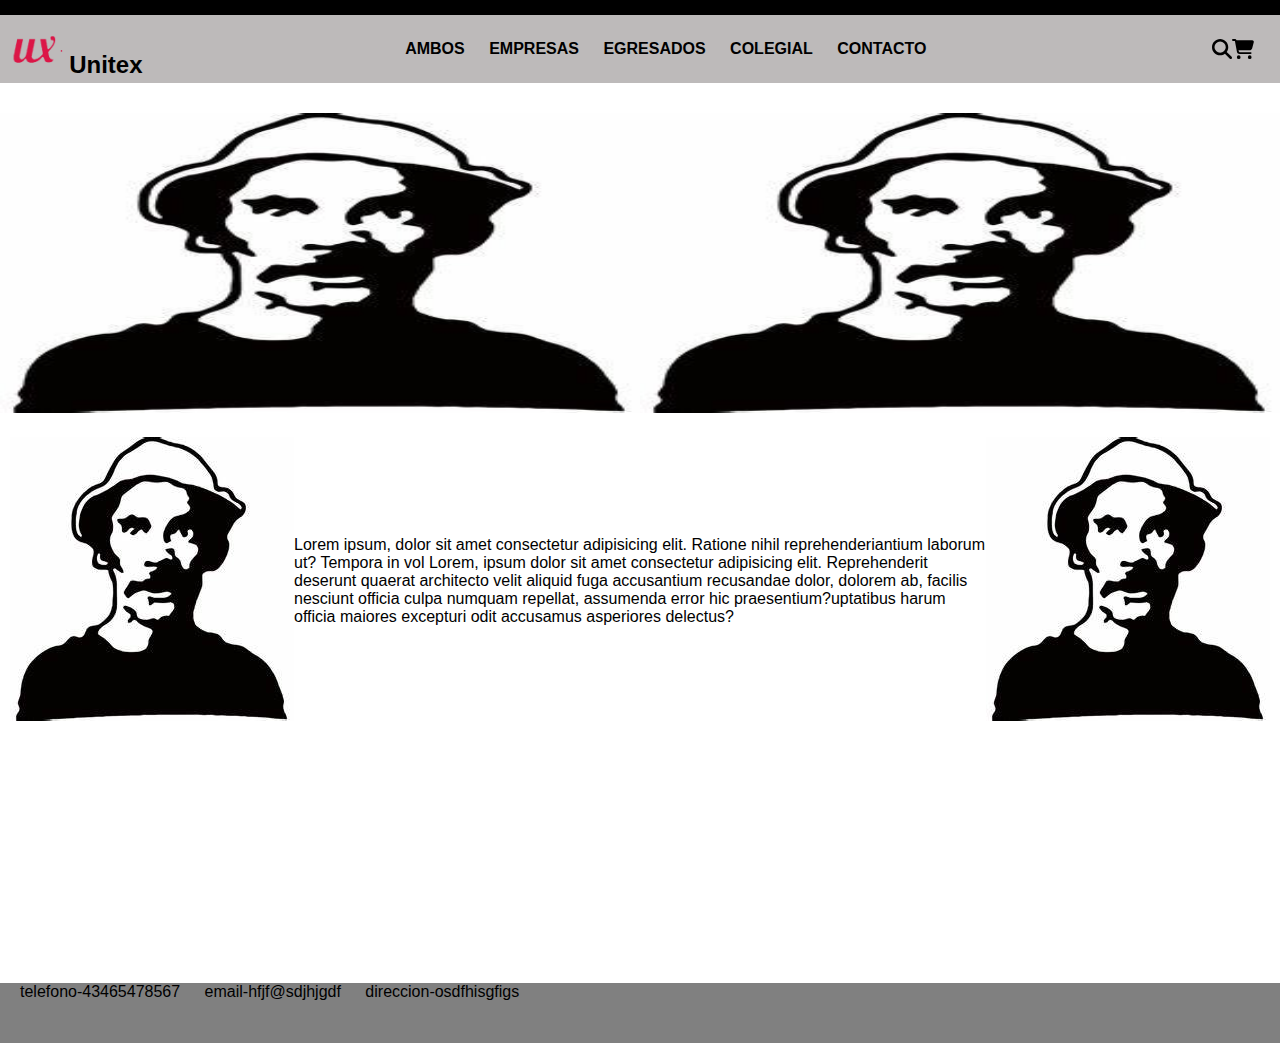
<file: index.html>
<!DOCTYPE html>
<html lang="en">
<head>
    <meta charset="UTF-8">
    <meta name="viewport" content="width=device-width, initial-scale=1.0">
    <link rel="stylesheet" href="style/style.css">
    <title>Inicio</title>
</head>
<body>

                        <!--        HEADER       -->

    <header class="header">

        <div class="logo">
            <a href="index.html"><img src="imagenes/logos/logo2.png" alt=""></a>
            <h2 class="nombre-empresa">Unitex</h2>
        </div>

        <nav class="linkbox">
            <ul>
                <li><a href="paginas/ambos.html" class="naw link2">Ambos</a></li>
                <li><a href="paginas/empresas.html" class="naw link3">Empresas</a></li>
                <li><a href="paginas/egresados.html" class="naw link4">Egresados</a></li>
                <li><a href="paginas/colegial.html" class="naw link5">Colegial</a></li>
                <li><a href="paginas/contacto.html" class="naw link1">Contacto</a></li>
            </ul>
        </nav>

        <div class="compra">
            <img src="imagenes/logos/img.svg.svg" alt="carrito de compra">
            <img src="imagenes/logos/search.svg.svg" alt="search">
        </div>

    </header>

                        <!--      HEADER       -->

                        <!--      MAIN         -->

    <main class="main">
        <section class="section">

            <article class="imagen1">
                <img src="imagenes/ambos/ramon.jpg" alt="">
            </article>

            <article class="imagen2">
                <img src="imagenes/ambos/ramon.jpg" alt="">
            </article>
        </section>

        <section class="section2">
            <article>
                <img src="imagenes/ambos/ramon.jpg" alt="">
            </article>

            <article class="textosect2">
                <p>Lorem ipsum, dolor sit amet consectetur adipisicing elit. Ratione nihil reprehenderiantium laborum ut? Tempora in vol Lorem, ipsum dolor sit amet consectetur adipisicing elit. Reprehenderit deserunt quaerat architecto velit aliquid fuga accusantium recusandae dolor, dolorem ab, facilis nesciunt officia culpa numquam repellat, assumenda error hic praesentium?uptatibus harum officia maiores excepturi odit accusamus asperiores delectus?</p>
            </article>

            <article>
                <img src="imagenes/ambos/ramon.jpg" alt="">
            </article>
        </section>
    </main>
</body>
        <!--FOOTER-->

<footer class="formulario">
    <ul>
        <li>telefono-43465478567</li>
        <li>email-hfjf@sdjhjgdf</li>
        <li>direccion-osdfhisgfigs</li>
    </ul>
</footer>
        <!--FOOTER-->

</html>
</file>
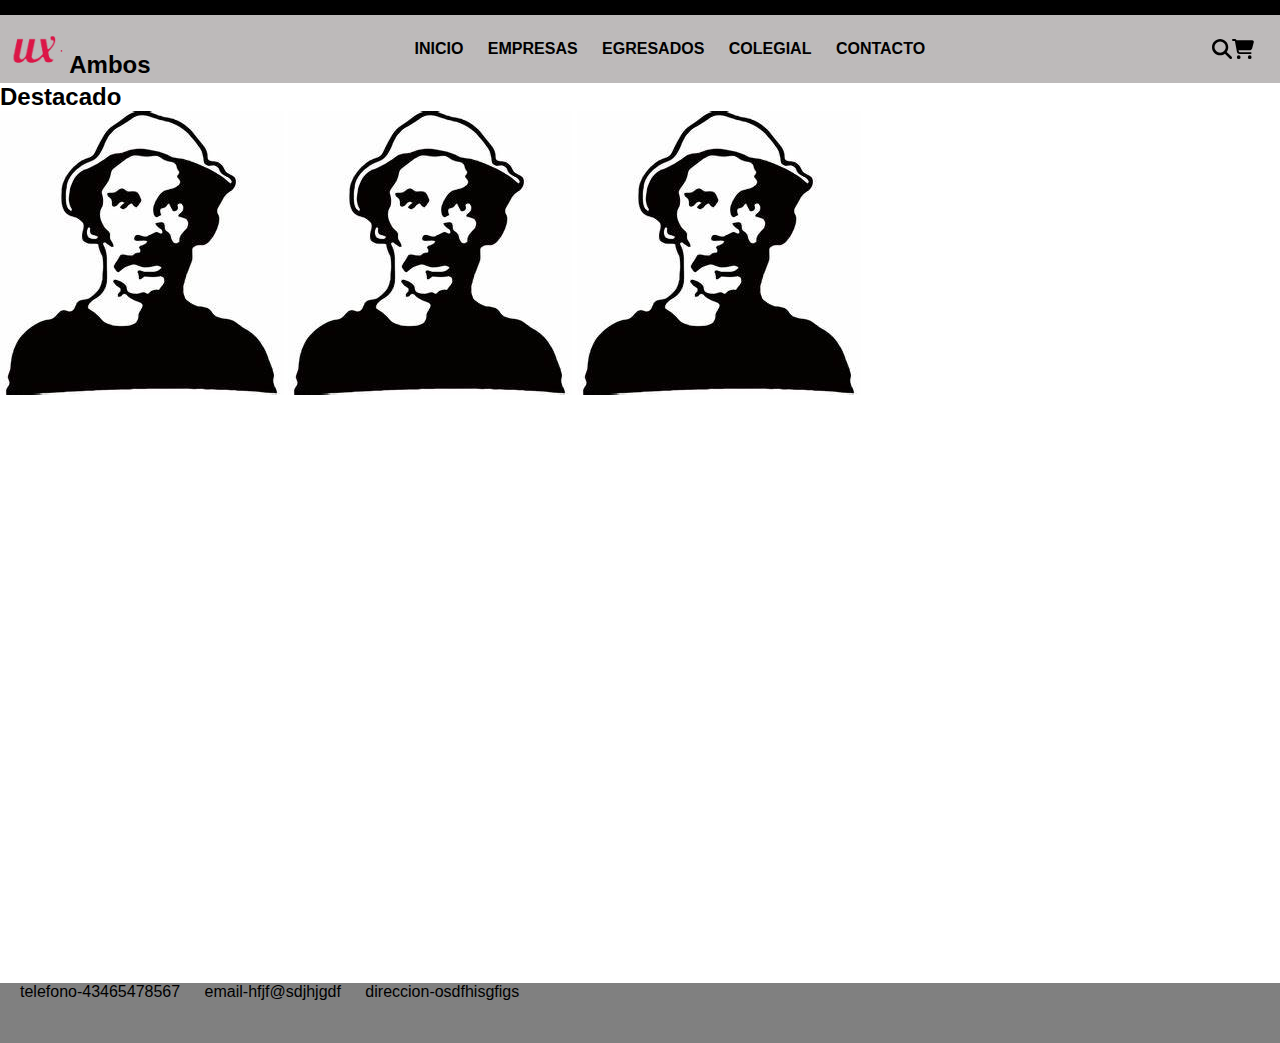
<file: paginas/ambos.html>
<!DOCTYPE html>
<html lang="en">
<head>
    <meta charset="UTF-8">
    <meta name="viewport" content="width=device-width, initial-scale=1.0">
    <link rel="stylesheet" href="../style/style.css">
    <title>Ambos</title>
</head>
<body>
        <!--        HEADER       -->

<header class="header">

    <div class="logo">
        <a href="../index.html"><img src="../imagenes/logos/logo2.png" alt=""></a>
        <h2 class="nombre-empresa">Ambos</h2>
    </div>
                        
    <nav class="linkbox">
        <ul>    
            <li><a href="../index.html" class="naw link2">Inicio</a></li>
            <li><a href="../paginas/empresas.html" class="naw link3">Empresas</a></li>
            <li><a href="../paginas/egresados.html" class="naw link4">Egresados</a></li>
            <li><a href="../paginas/colegial.html" class="naw link5">Colegial</a></li>
            <li><a href="../paginas/contacto.html" class="naw link1">Contacto</a></li>
        </ul>
    </nav>
                        
    <div class="compra">
        <img src="../imagenes/logos/img.svg.svg" alt="carrito de compra">
        <img src="../imagenes/logos/search.svg.svg" alt="search">
    </div>
                        
</header>

        <!--      HEADER       -->

        <!--MAIN-->
        <main>
            <section class="destacado">
                <h2>Destacado</h2>
            </section>
            <section class="destacadoimg">
                <article>
                    <img src="../imagenes/ambos/ramon.jpg" alt="imagen de ramon">
                    <img src="../imagenes/ambos/ramon.jpg" alt="imagen de ramon">
                    <img src="../imagenes/ambos/ramon.jpg" alt="imagen de ramon">
                </article>
            </section>
        </main>
        <!--MAIN-->

        <!--FOOTER-->

    <footer class="formulario">
        <ul>
            <li>telefono-43465478567</li>
            <li>email-hfjf@sdjhjgdf</li>
            <li>direccion-osdfhisgfigs</li>
        </ul>
    </footer>





        <!--FOOTER-->






</body>
</html>
</file>
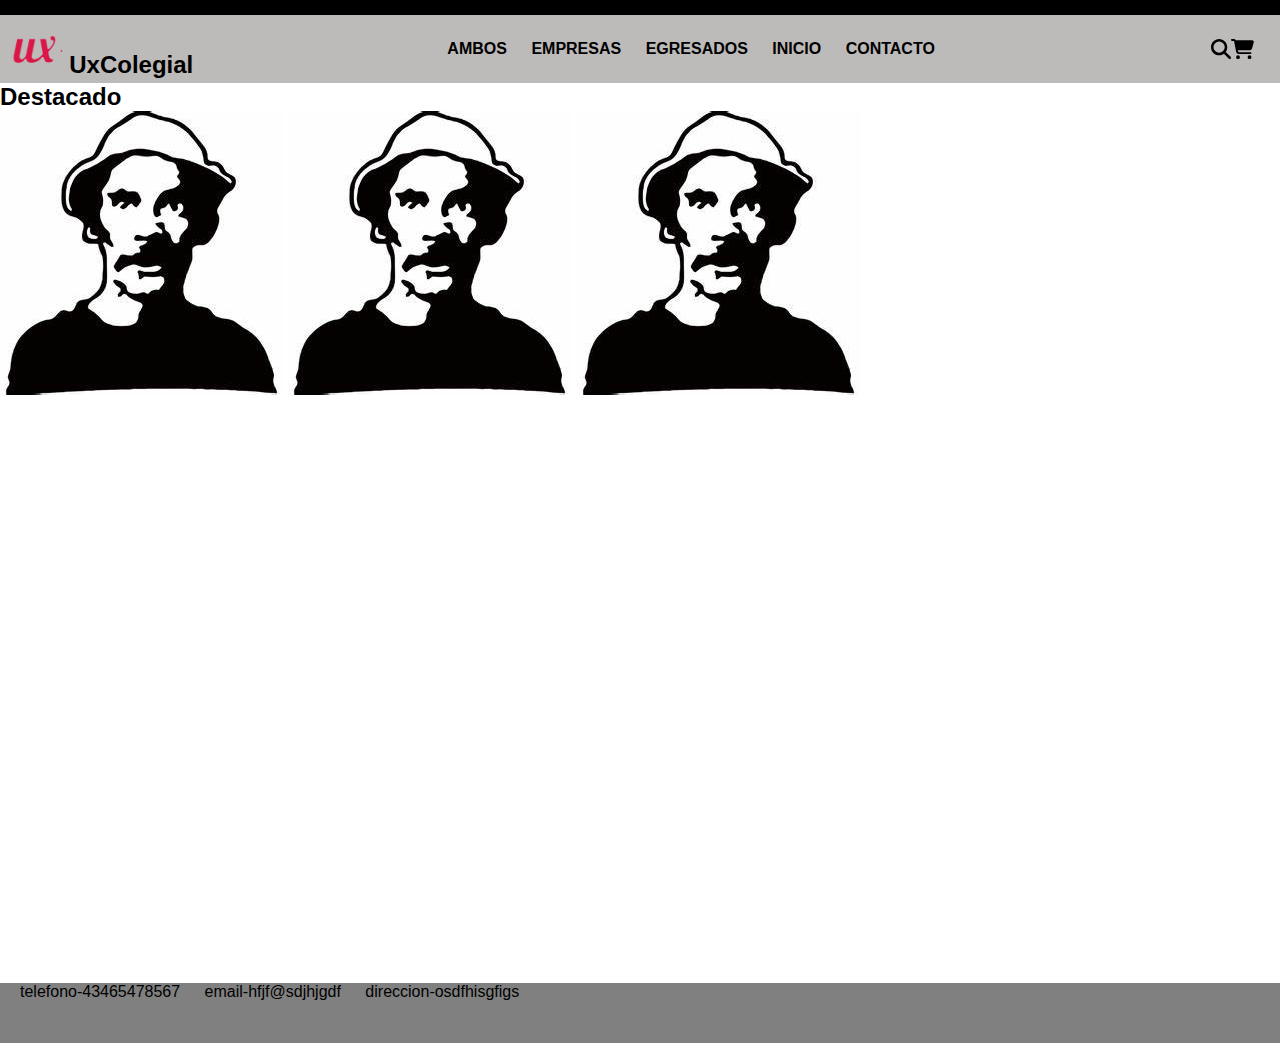
<file: paginas/colegial.html>
<!DOCTYPE html>
<html lang="en">
<head>
    <meta charset="UTF-8">
    <meta name="viewport" content="width=device-width, initial-scale=1.0">
    <link rel="stylesheet" href="../style/style.css">
    <title>Document</title>
</head>
<body>
                            <!--        HEADER       -->

    <header class="header">

        <div class="logo">
            <a href="../index.html"><img src="../imagenes/logos/logo2.png" alt=""></a>
            <h2 class="nombre-empresa">UxColegial</h2>
        </div>
                        
        <nav class="linkbox">
            <ul>    
                <li><a href="../paginas/ambos.html" class="naw link2">Ambos</a></li>
                <li><a href="../paginas/empresas.html" class="naw link3">Empresas</a></li>
                <li><a href="../paginas/egresados.html" class="naw link4">Egresados</a></li>
                <li><a href="../index.html" class="naw link5">Inicio</a></li>
                <li><a href="../paginas/contacto.html" class="naw link1">Contacto</a></li>
            </ul>
        </nav>
                        
        <div class="compra">
            <img src="../imagenes/logos/img.svg.svg" alt="carrito de compra">
            <img src="../imagenes/logos/search.svg.svg" alt="search">
        </div>               
    </header>
        <!--      HEADER       -->

        <!--MAIN-->
    <main>
        <section class="destacado">
            <h2>Destacado</h2>
        </section>
        <section class="destacadoimg">
            <article>
                <img src="../imagenes/ambos/ramon.jpg" alt="imagen de ramon">
                <img src="../imagenes/ambos/ramon.jpg" alt="imagen de ramon">
                <img src="../imagenes/ambos/ramon.jpg" alt="imagen de ramon">
            </article>
        </section>
    </main>
        <!--MAIN-->

        <!--FOOTER-->
    <footer class="formulario">
        <ul>
            <li>telefono-43465478567</li>
            <li>email-hfjf@sdjhjgdf</li>
            <li>direccion-osdfhisgfigs</li>
        </ul>
    </footer>
        <!--FOOTER-->

</body>


</html>
</file>
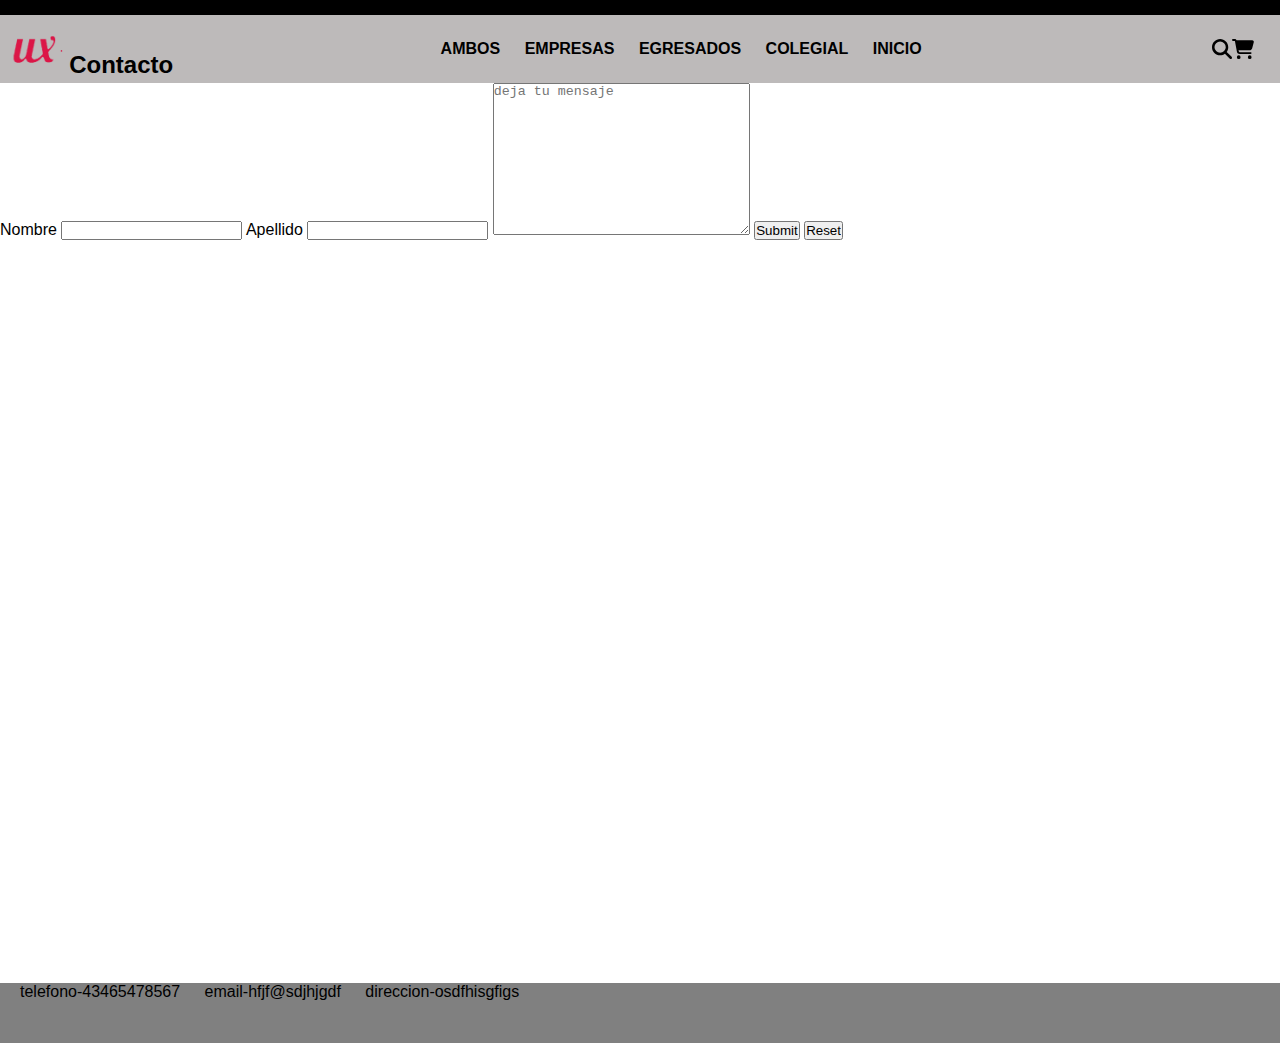
<file: paginas/contacto.html>
<!DOCTYPE html>
<html lang="en">
<head>
    <meta charset="UTF-8">
    <meta name="viewport" content="width=device-width, initial-scale=1.0">
    <link rel="stylesheet" href="../style/style.css">
    <title>Contacto</title>
</head>
<body>
                        <!--        HEADER       -->

    <header class="header">

        <div class="logo">
            <a href="../index.html"><img src="../imagenes/logos/logo2.png" alt=""></a>       
            <h2 class="nombre-empresa">Contacto</h2>
        </div>

        <nav class="linkbox">
            <ul>    
                <li><a href="../paginas/ambos.html" class="naw link2">Ambos</a></li>
                <li><a href="../paginas/empresas.html" class="naw link3">Empresas</a></li>
                <li><a href="../paginas/egresados.html" class="naw link4">Egresados</a></li>
                <li><a href="../paginas/colegial.html" class="naw link5">Colegial</a></li>
                <li><a href="../index.html" class="naw link1">Inicio</a></li>
            </ul>
        </nav>

        <div class="compra">
            <img src="../imagenes/logos/img.svg.svg" alt="carrito de compra">
            <img src="../imagenes/logos/search.svg.svg" alt="search">
        </div>

    </header>
        <!--      HEADER       -->


        <!-- MAIN -->


    <main>
        <form class="formulario">
            <label for="nombre"> Nombre</label>
            <input type="text" id="nombre">

            <label for="apellido"> Apellido </label>
            <input type="text" id="apellido">

            <label for=""></label>
            <textarea name="" id="" cols="30" rows="10" placeholder="deja tu mensaje"></textarea>

            <input type="submit">
            <input type="reset">
        </form>
    </main>

        <!--MAIN-->
        
        <!--FOOTER-->

    <footer class="formulario">
        <ul>
            <li>telefono-43465478567</li>
            <li>email-hfjf@sdjhjgdf</li>
            <li>direccion-osdfhisgfigs</li>
        </ul>
    </footer>

        <!--FOOTER-->

</body>

</html>
</file>
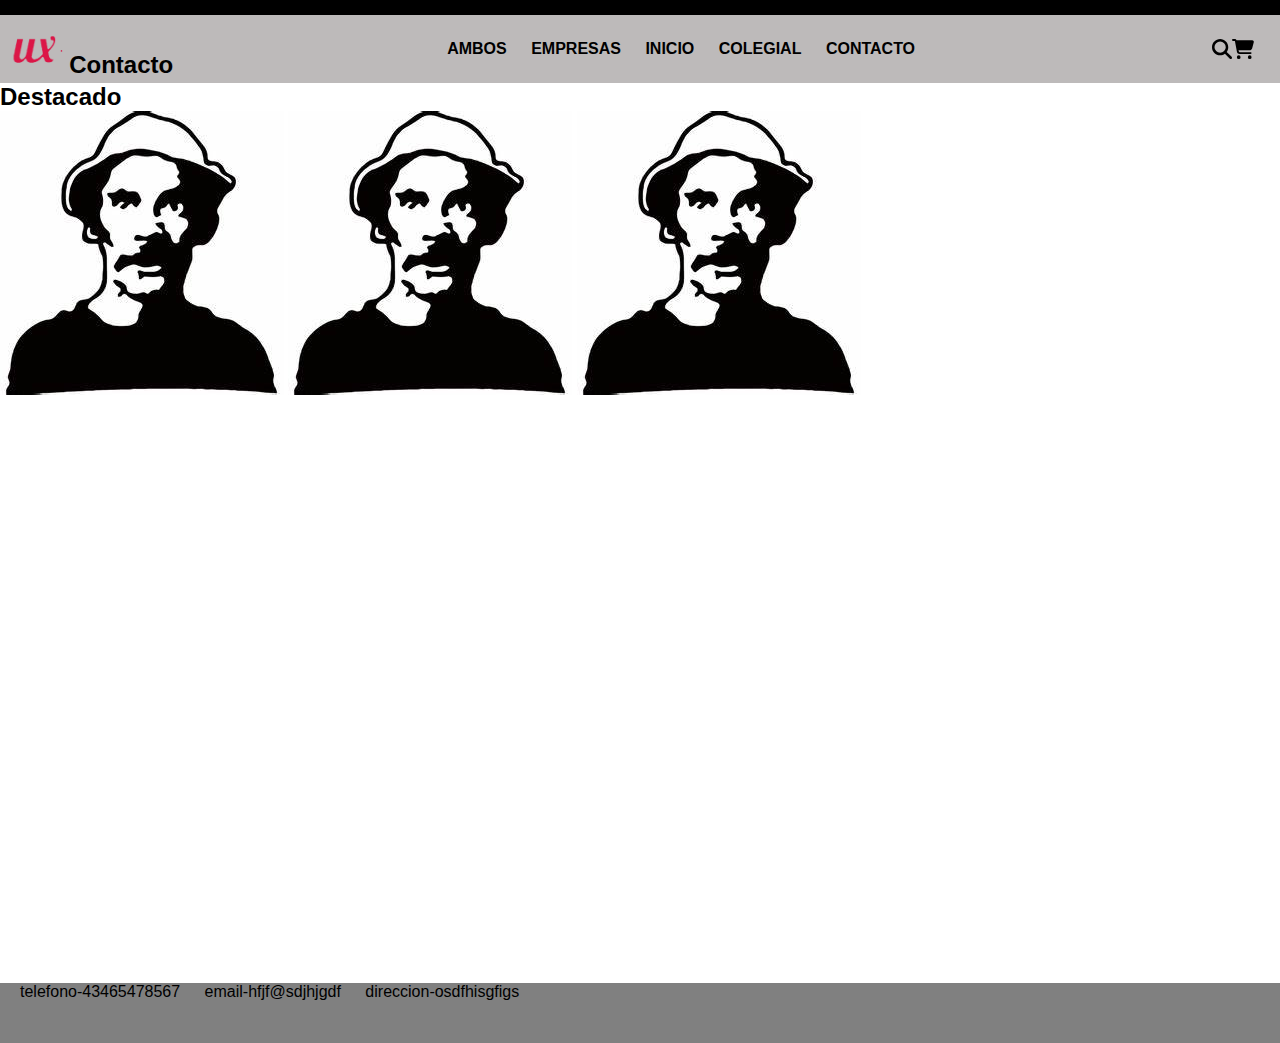
<file: paginas/egresados.html>
<!DOCTYPE html>
<html lang="en">
<head>
    <meta charset="UTF-8">
    <meta name="viewport" content="width=device-width, initial-scale=1.0">
    <link rel="stylesheet" href="../style/style.css">
    <title>Document</title>
</head>
<body>

        <!--        HEADER       -->
    <header class="header">

        <div class="logo">
            <a href="../index.html"><img src="../imagenes/logos/logo2.png" alt=""></a>
            <h2 class="nombre-empresa">Contacto</h2>
        </div>

        <nav class="linkbox">
            <ul>    
                <li><a href="../paginas/ambos.html" class="naw link2">Ambos</a></li>
                <li><a href="../paginas/empresas.html" class="naw link3">Empresas</a></li>
                <li><a href="../index.html" class="naw link4">Inicio</a></li>
                <li><a href="../paginas/colegial.html" class="naw link5">Colegial</a></li>
                <li><a href="../paginas/contacto.html" class="naw link1">Contacto</a></li>
            </ul>
        </nav>

        <div class="compra">
            <img src="../imagenes/logos/img.svg.svg" alt="carrito de compra">
            <img src="../imagenes/logos/search.svg.svg" alt="search">
        </div>
    </header>
        <!--      HEADER       -->


        <!--MAIN-->
    <main>
        <section class="destacado">
            <h2>Destacado</h2>
        </section>
        <section class="destacadoimg">
            <article>
                <img src="../imagenes/ambos/ramon.jpg" alt="imagen de ramon">
                <img src="../imagenes/ambos/ramon.jpg" alt="imagen de ramon">
                <img src="../imagenes/ambos/ramon.jpg" alt="imagen de ramon">
            </article>
        </section>
    </main>
        <!--MAIN-->

        <!--FOOTER-->
    <footer class="formulario">       
        <ul>
            <li>telefono-43465478567</li>
            <li>email-hfjf@sdjhjgdf</li>
            <li>direccion-osdfhisgfigs</li>
        </ul>
    </footer>
        <!--FOOTER-->

</body>
</html>
</file>
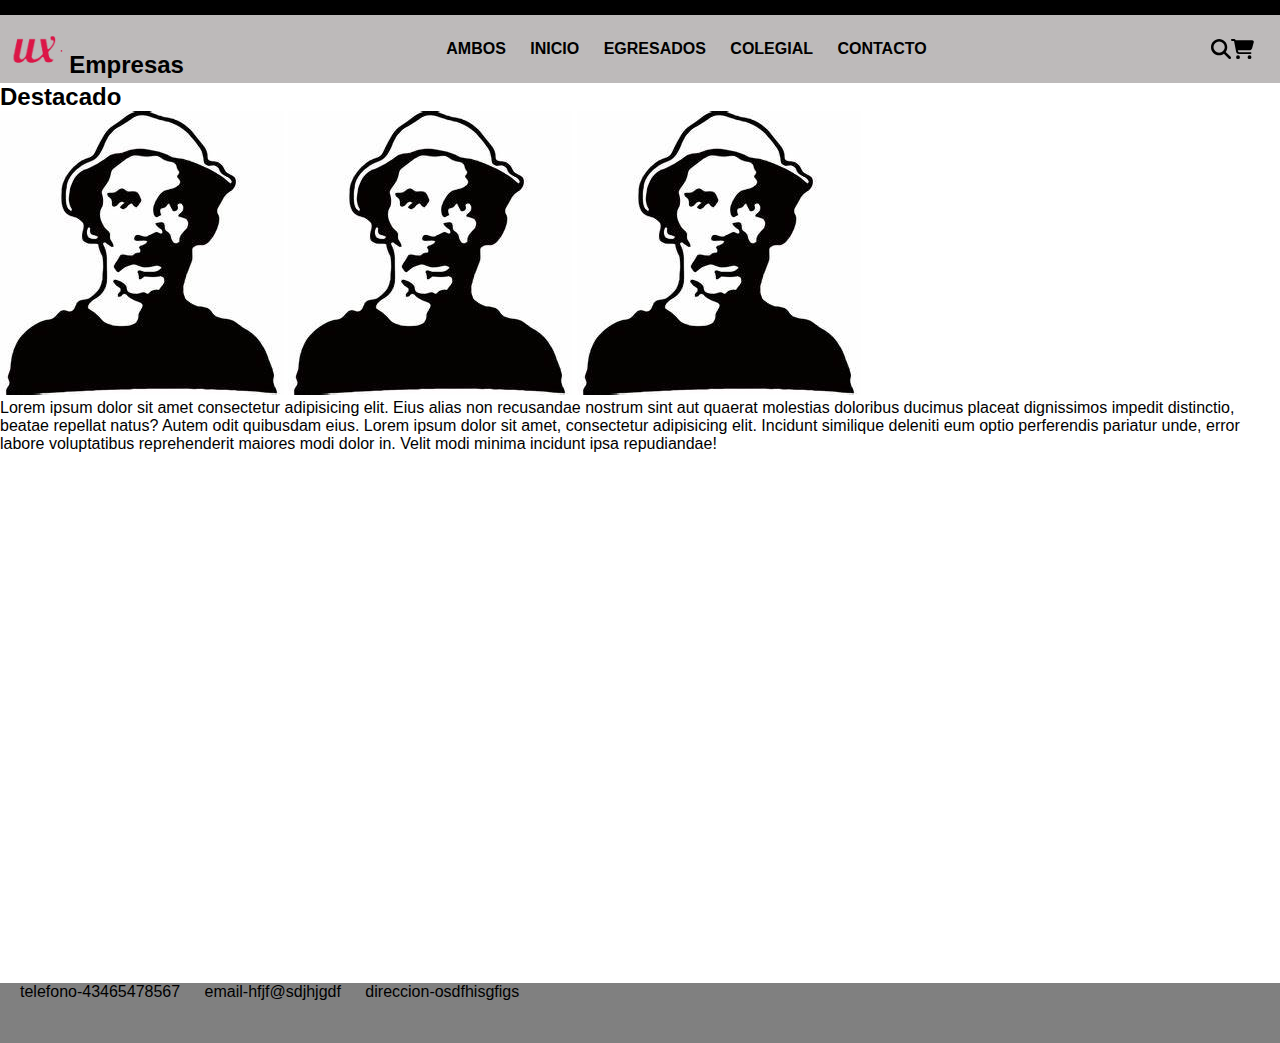
<file: paginas/empresas.html>
<!DOCTYPE html>
<html lang="en">
<head>
    <meta charset="UTF-8">
    <meta name="viewport" content="width=device-width, initial-scale=1.0">
    <link rel="stylesheet" href="../style/style.css">
    <title>UxEmpresas</title>
</head>
<body>
                            <!--        HEADER       -->

    <header class="header">

        <div class="logo">
        <a href="../index.html"><img src="../imagenes/logos/logo2.png" alt=""></a>
        <h2 class="nombre-empresa">Empresas</h2>
        </div>

        <nav class="linkbox">
            <ul>
                <li><a href="../paginas/ambos.html" class="naw link2">Ambos</a></li>
                <li><a href="../index.html" class="naw link3">Inicio</a></li>
                <li><a href="../paginas/egresados.html" class="naw link4">Egresados</a></li>
                <li><a href="../paginas/colegial.html" class="naw link5">Colegial</a></li>
                <li><a href="../paginas/contacto.html" class="naw link1">Contacto</a></li>
            </ul>
        </nav>
                        
        <div class="compra">
            <img src="../imagenes/logos/img.svg.svg" alt="carrito de compra">
            <img src="../imagenes/logos/search.svg.svg" alt="search">
        </div>
                        
    </header>

        <!--HEADER-->

        <!--MAIN-->

    <main>

        <section class="destacado">
            <h2>Destacado</h2>
        </section>
        <section class="destacadoimg">
            <article>
                <img src="../imagenes/ambos/ramon.jpg" alt="imagen de ramon">
                <img src="../imagenes/ambos/ramon.jpg" alt="imagen de ramon">
                <img src="../imagenes/ambos/ramon.jpg" alt="imagen de ramon">
            </article>
        </section>

        <section>
            <p>Lorem ipsum dolor sit amet consectetur adipisicing elit. Eius alias non recusandae nostrum sint aut quaerat molestias doloribus ducimus placeat dignissimos impedit distinctio, beatae repellat natus? Autem odit quibusdam eius. Lorem ipsum dolor sit amet, consectetur adipisicing elit. Incidunt similique deleniti eum optio perferendis pariatur unde, error labore voluptatibus reprehenderit maiores modi dolor in. Velit modi minima incidunt ipsa repudiandae!</p>
        </section>
    </main>
        <!--MAIN-->

        <!--FOOTER-->
    <footer class="formulario"> 
        <ul>
            <li>telefono-43465478567</li>
            <li>email-hfjf@sdjhjgdf</li>
            <li>direccion-osdfhisgfigs</li>
        </ul>
    </footer>
        <!--FOOTER-->

</body>
</html>
</file>
<file: style/style.css>
* {
    margin: 0;
    padding: 0;
}

body{
    font-family: sans-serif;
}

                                 /*HEADER*/

header{
    min-height: 50px;
    max-height: 60px;
    background-color: rgb(189, 186, 186);
    border-top: solid 15px black;
    display: flex;
    width: 100vmax;
    padding: 4px;
    align-items: center;
    justify-content: space-between;
}


.logo{
    display: flex;
    align-items: end;

}


.logo img{
    height: 50px;
    padding-top: 5px;
}

.compra{
    height: 20px;
    width: 35px;
    margin: 10px;
    display: flex;
    flex-direction: row-reverse;
    padding: 20px;
}

nav, ul, li{
    list-style: none;
    display: inline-block;
    margin: 0 10px;
    align-items: end;
}

a{
text-decoration: none;
font-weight: bold;
color: black;
text-transform: uppercase;
}

nav a:hover{
    color: white;
}

                                         /*HEADER
    nav a{
    padding: 5px;
    text-align: center;*/

                                         /*MAIN*/

main{
    min-height: 100vh;
}

.section{
    display: flex;
    padding-top: 30px;
}

.imagen1 img, .imagen2 img{
    height: 300px;
    width: 50vmax;
}

.section2{
    display: flex;
    justify-content: space-between;
    margin: 20px 10px;
    align-items: center;
}



                                         /*MAIN*/

                                         /*FOOTER*/


footer{
    width: 100vmax;
    height: 60px;
    background-color: gray;
    text-align: start;
}


                                         /*FOOTER*/
</file>
